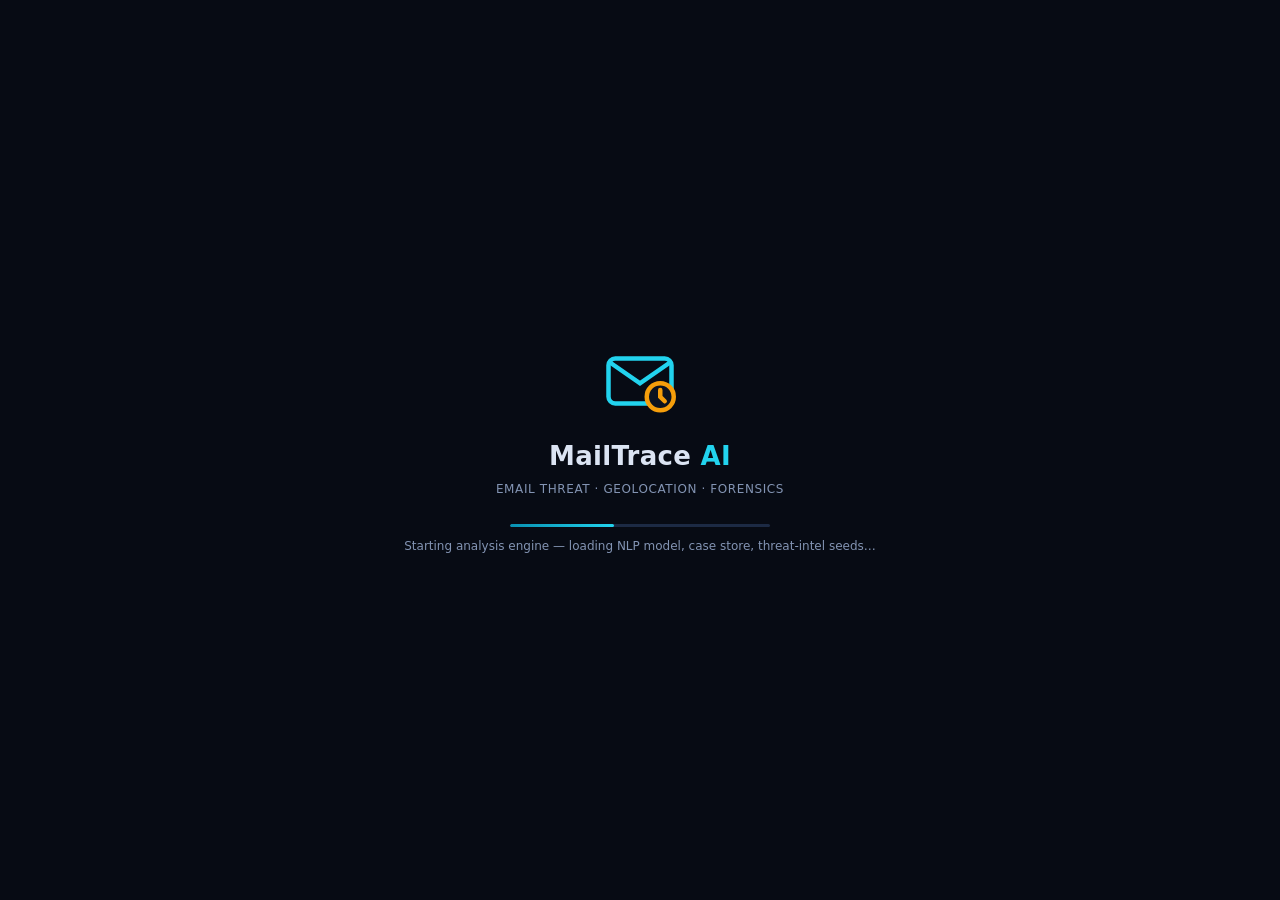
<file: MAILWORKING/MailTrace AI/_internal/desktop/assets/splash.html>
<!doctype html><html><head><meta charset="utf-8"><title>MailTrace AI</title>
<style>html,body{margin:0;height:100%;background:#070b14;color:#dbe4f3;font:14px/1.5 Inter,system-ui,Segoe UI,Roboto,sans-serif;display:flex;align-items:center;justify-content:center;user-select:none}
.w{text-align:center}.t{font-size:26px;font-weight:700;letter-spacing:.3px;margin-top:14px}.t span{color:#22d3ee}.s{color:#8394b3;font-size:12px;letter-spacing:.6px;text-transform:uppercase;margin-top:4px}
.bar{width:260px;height:3px;background:#1c2a44;border-radius:3px;margin:26px auto 10px;overflow:hidden}.bar i{display:block;height:100%;width:40%;background:linear-gradient(90deg,#0891b2,#22d3ee);border-radius:3px;animation:m 1.2s ease-in-out infinite}
@keyframes m{0%{transform:translateX(-100%)}100%{transform:translateX(350%)}}.m{color:#8394b3;font-size:12px}</style></head>
<body><div class="w">
<svg width="72" height="72" viewBox="0 0 32 32" fill="none"><rect x="2" y="6" width="28" height="20" rx="3" stroke="#22d3ee" stroke-width="2"/><path d="M3 8l13 9 13-9" stroke="#22d3ee" stroke-width="2"/><circle cx="25" cy="23" r="6" fill="#0b1220" stroke="#f59e0b" stroke-width="2"/><path d="M25 20v3l2 2" stroke="#f59e0b" stroke-width="2" stroke-linecap="round"/></svg>
<div class="t">MailTrace <span>AI</span></div><div class="s">Email Threat · GeoLocation · Forensics</div>
<div class="bar"><i></i></div><div class="m">Starting analysis engine — loading NLP model, case store, threat-intel seeds…</div>
</div></body></html>
</file>
